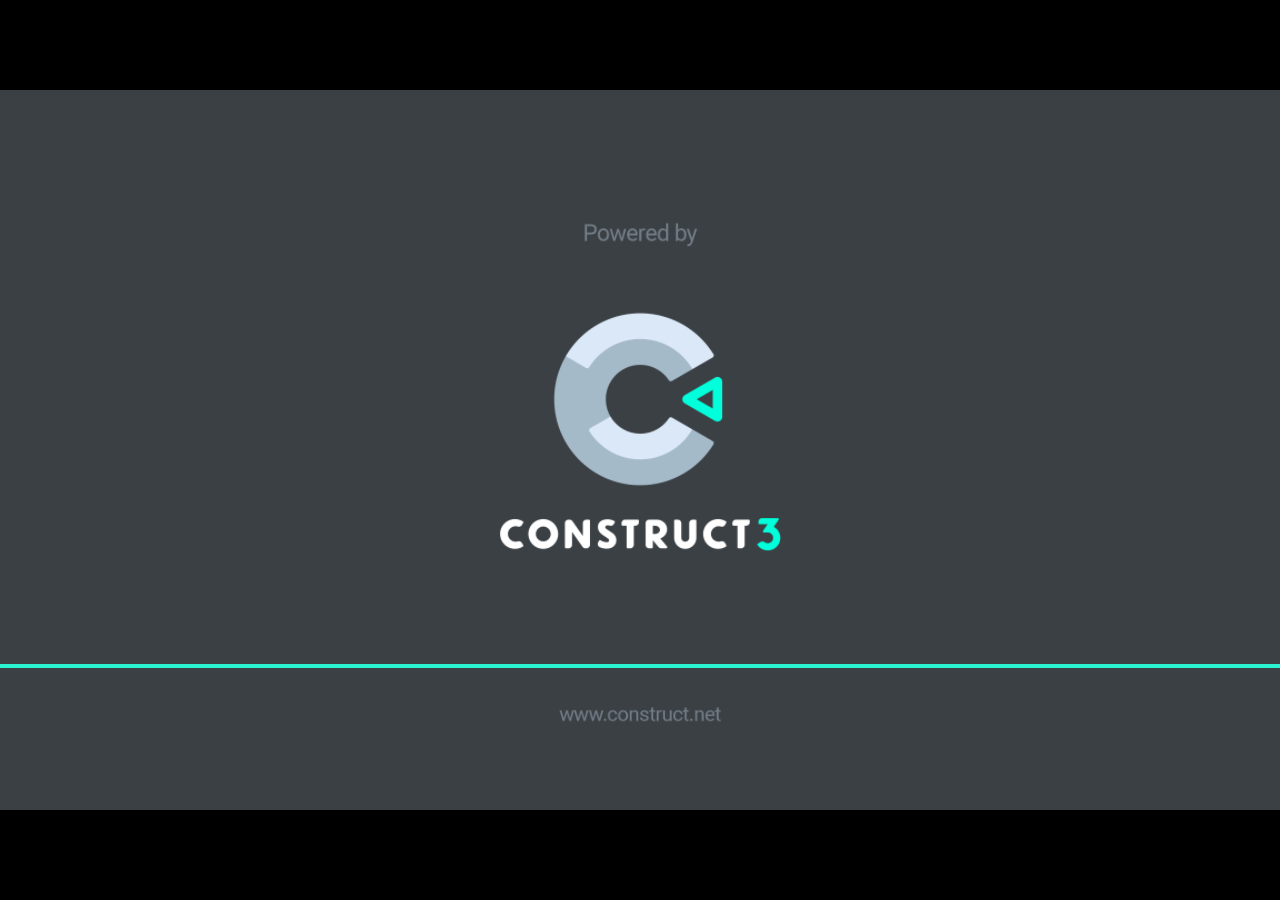
<file: game/index.html>
<!DOCTYPE html>
<html>
<head>
<meta charset="UTF-8">
<title>Test</title>
<meta name="viewport" content="width=device-width, initial-scale=1.0, maximum-scale=1.0, minimum-scale=1.0, user-scalable=no">

<meta name="generator" content="Construct 3">

	<link rel="manifest" href="appmanifest.json">
	<link rel="apple-touch-icon" sizes="128x128" href="icons/icon-128.png">
	<link rel="apple-touch-icon" sizes="256x256" href="icons/icon-256.png">
	<link rel="apple-touch-icon" sizes="512x512" href="icons/icon-512.png">
	<link rel="icon" type="image/png" href="icons/icon-512.png">

<link rel="stylesheet" href="style.css">

</head>
<body>
<div id="fb-root"></div>

	<noscript>
		<div id="notSupportedWrap">
			<h2 id="notSupportedTitle">This content requires JavaScript</h2>
			<p class="notSupportedMessage">JavaScript appears to be disabled. Please enable it to view this content.</p>
		</div>
	</noscript>
	<script src="scripts/supportcheck.js"></script>
	<script src="scripts/offlineclient.js" type="module"></script>
	<script src="scripts/main.js" type="module"></script>
	<script src="scripts/register-sw.js" type="module"></script>
</body>
</html>
</file>
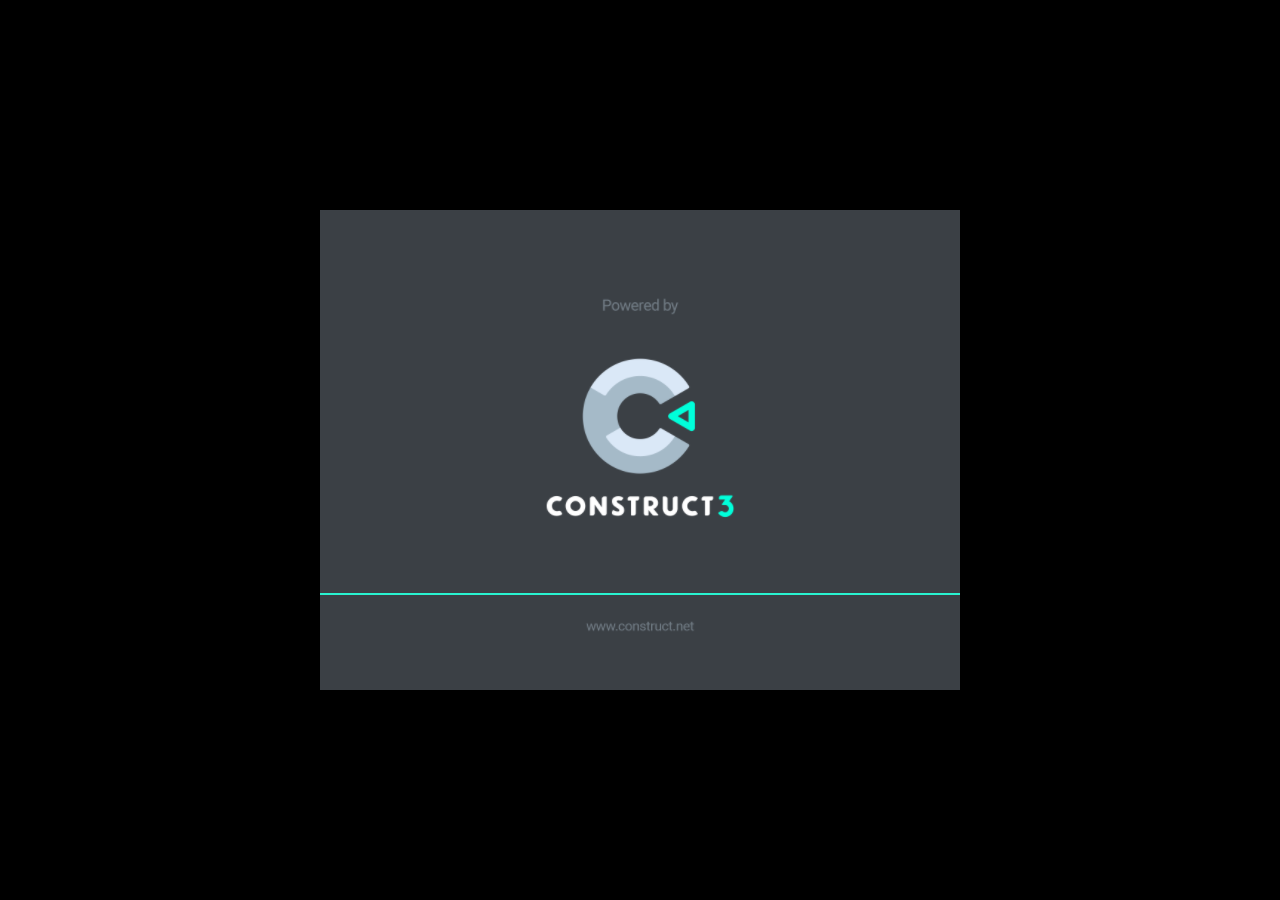
<file: SnypOS/index.html>
<!DOCTYPE html>
<html>
<head>
<meta charset="UTF-8">
<title>SnypOS</title>
<meta name="viewport" content="width=device-width, initial-scale=1.0, maximum-scale=1.0, minimum-scale=1.0, user-scalable=no">

<meta name="generator" content="Construct 3">

	<link rel="manifest" href="appmanifest.json">
	<link rel="apple-touch-icon" sizes="128x128" href="icons/icon-128.png">
	<link rel="apple-touch-icon" sizes="256x256" href="icons/icon-256.png">
	<link rel="apple-touch-icon" sizes="512x512" href="icons/icon-512.png">
	<link rel="icon" type="image/png" href="icons/icon-512.png">

<link rel="stylesheet" href="style.css">

</head>
<body>
<div id="fb-root"></div>

	<noscript>
		<div id="notSupportedWrap">
			<h2 id="notSupportedTitle">This content requires JavaScript</h2>
			<p class="notSupportedMessage">JavaScript appears to be disabled. Please enable it to view this content.</p>
		</div>
	</noscript>
	<script src="scripts/supportcheck.js"></script>
	<script src="scripts/offlineclient.js" type="module"></script>
	<script src="scripts/main.js" type="module"></script>
	<script src="scripts/register-sw.js" type="module"></script>
</body>
</html>
</file>
<file: game/style.css>
html, body {
	padding: 0;
	margin: 0;
	overflow: hidden;
	
	background: #000000;
	color: white;
}

html, body, canvas {
	touch-action: none;
	touch-action-delay: none;
}

#notSupportedWrap {
	margin: 2em auto 1em auto;
	width: 75%;
	max-width: 45em;
	border: 2px solid #aaa;
	border-radius: 1em;
	padding: 2em;
	background-color: #f0f0f0;
	font-family: "Segoe UI", Frutiger, "Frutiger Linotype", "Dejavu Sans", "Helvetica Neue", Arial, sans-serif;
	color: black;
}

#notSupportedTitle {
	font-size: 1.8em;
}

.notSupportedMessage {
	font-size: 1.2em;
}

.notSupportedMessage em {
	color: #888;
}
</file>
<file: SnypOS/style.css>
html, body {
	padding: 0;
	margin: 0;
	overflow: hidden;
	
	background: #000000;
	color: white;
}

html, body, canvas {
	touch-action: none;
	touch-action-delay: none;
}

#notSupportedWrap {
	margin: 2em auto 1em auto;
	width: 75%;
	max-width: 45em;
	border: 2px solid #aaa;
	border-radius: 1em;
	padding: 2em;
	background-color: #f0f0f0;
	font-family: "Segoe UI", Frutiger, "Frutiger Linotype", "Dejavu Sans", "Helvetica Neue", Arial, sans-serif;
	color: black;
}

#notSupportedTitle {
	font-size: 1.8em;
}

.notSupportedMessage {
	font-size: 1.2em;
}

.notSupportedMessage em {
	color: #888;
}
</file>
